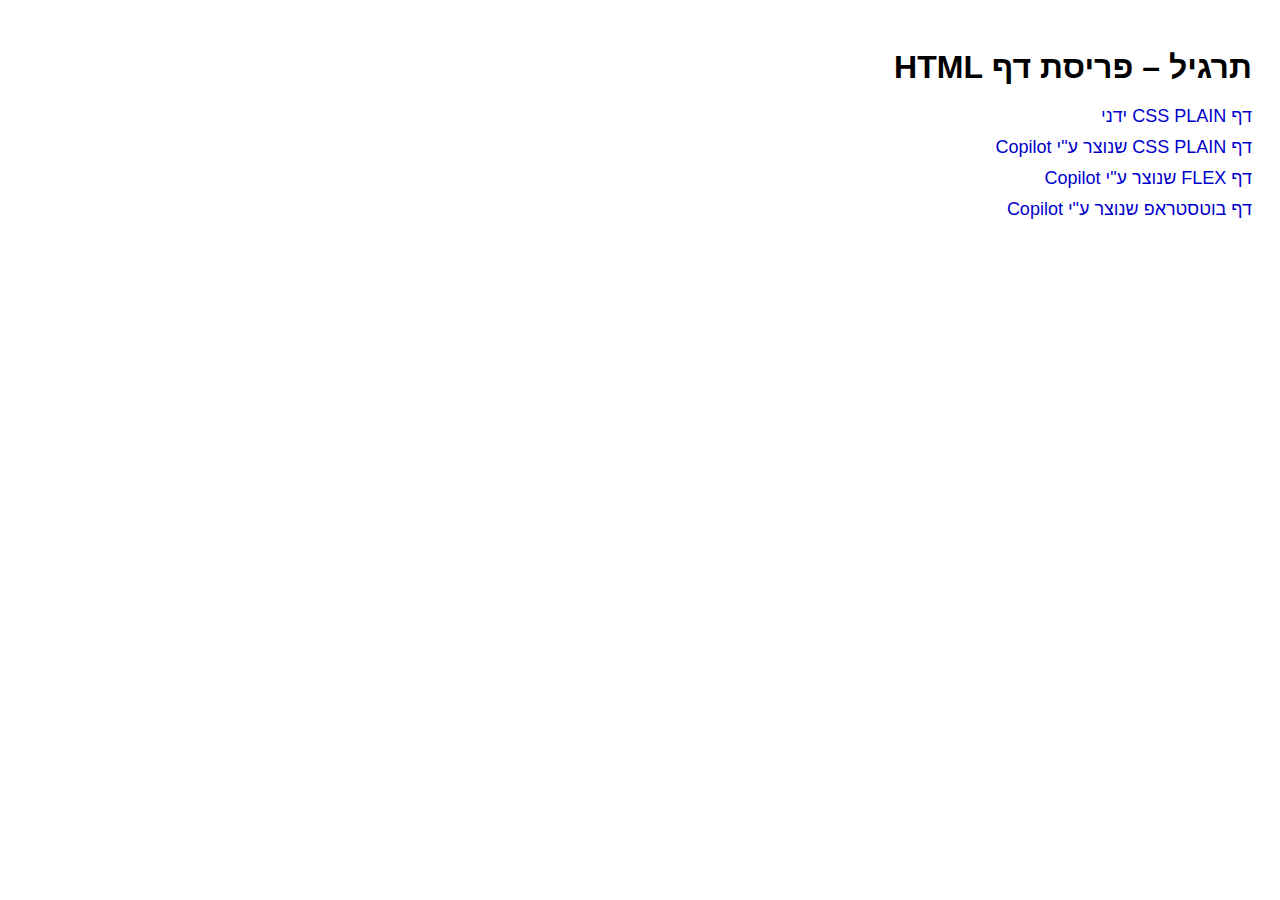
<file: index.html>
<!DOCTYPE html>
<html lang="he" dir="rtl">
<head>
  <meta charset="utf-8">
  <meta name="viewport" content="width=device-width, initial-scale=1">
  <title>תרגיל פריסת דף</title>
  <style>
    body {
      font-family: Arial, sans-serif;
      text-align: right;
      padding: 20px;
    }
    h1 {
      margin-bottom: 20px;
    }
    ul {
      list-style-type: none;
      padding: 0;
    }
    li {
      margin-bottom: 10px;
    }
    a {
      color: #0000cc;
      text-decoration: none;
      font-size: 18px;
    }
    a:hover {
      text-decoration: underline;
    }
  </style>
</head>
<body>

  <h1>תרגיל – פריסת דף HTML</h1>

  <ul>
    <li><a href="plain_manual.html" target="_blank">דף CSS PLAIN ידני</a></li>
    <li><a href="plain-copilot.html" target="_blank">דף CSS PLAIN שנוצר ע"י Copilot</a></li>
    <li><a href="flex-copilot.html" target="_blank">דף FLEX שנוצר ע"י Copilot</a></li>
    <li><a href="bootstrap-copilot.html" target="_blank">דף בוטסטראפ שנוצר ע"י Copilot</a></li>
  </ul>

</body>
</html>
</file>
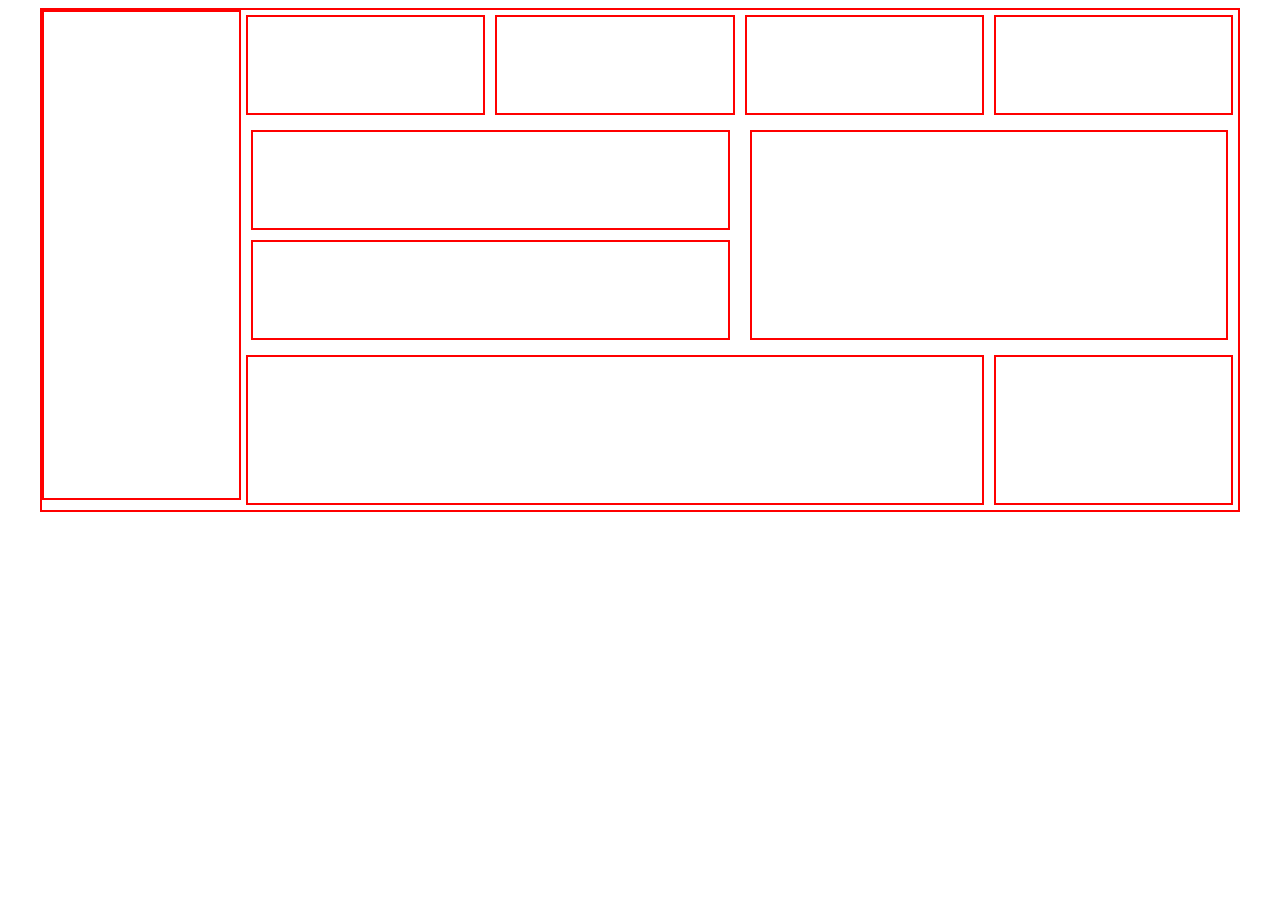
<file: plain-copilot.html>
<!doctype html>
<html lang="en">
<head>
  <meta charset="utf-8">
  <meta name="viewport" content="width=device-width, initial-scale=1">
  <title>plain copilot</title>
  <link rel="stylesheet" href="plain-copilot.css">
</head>
<body>

  <div class="main-container">
    <!-- Left sidebar (col-2 flush) -->
    <div class="col-2 flush">
      <div class="inner-box"></div>
    </div>

    <!-- Right content wrapper (col-10, padding 0) -->
    <div class="col-10 no-pad">
      <!-- Row 1: four col-3 (height 100px) -->
      <div class="row row1">
        <div class="col-3"><div class="inner-box"></div></div>
        <div class="col-3"><div class="inner-box"></div></div>
        <div class="col-3"><div class="inner-box"></div></div>
        <div class="col-3"><div class="inner-box"></div></div>
      </div>

      <!-- Row 2: two halves (col-6 + col-6) -->
      <div class="row row2">
        <!-- Left half: two stacked col-12 (each 100px) -->
        <div class="col-6">
          <div class="row">
            <div class="col-12"><div class="inner-box"></div></div>
            <div class="col-12"><div class="inner-box"></div></div>
          </div>
        </div>

        <!-- Right half: one big col-12 (height 210px) -->
        <div class="col-6">
          <div class="col-12"><div class="inner-box"></div></div>
        </div>
      </div>

      <!-- Row 3: col-9 and col-3 (height 150px) -->
      <div class="row row3">
        <div class="col-9"><div class="inner-box"></div></div>
        <div class="col-3"><div class="inner-box"></div></div>
      </div>
    </div>

    <div class="clearfix"></div>
  </div>

</body>
</html>
</file>
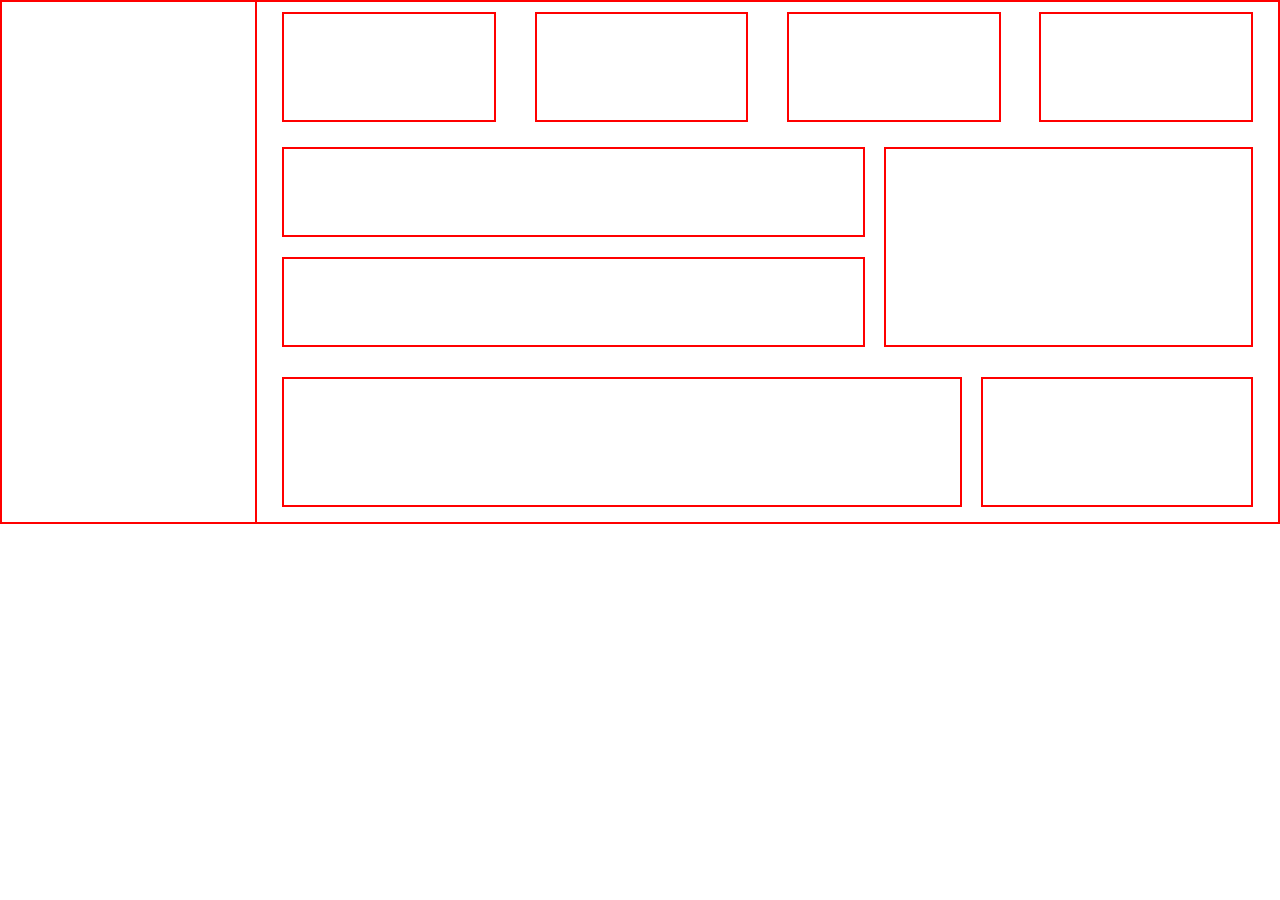
<file: plain-manual.html>
<!DOCTYPE html>
<html lang="he" dir="rtl">
<head>
  <meta charset="utf-8" />
  <meta name="viewport" content="width=device-width, initial-scale=1" />
  <link rel="stylesheet" href="plain-manual-css.css" />
  <title>plain-manual</title>
</head>
<body>

  <div class="container">

    <!-- העמודה השמאלית הארוכה -->
    <div class="left-big"> </div>

    <!-- כל החלק הימני -->
    <div class="right-wrapper">

      <!-- שורה 1: ארבע קופסאות קטנות -->
      <div class="row row1">
        <div class="box small"></div>
        <div class="box small"></div>
        <div class="box small"> </div>
        <div class="box small"> </div>
      </div>

      <!-- שורה 2: טור שמאלי עם 2 קופסאות, טור ימני עם קופסה גבוהה -->
      <div class="row row2">
        <div class="col-left">
            <div class="box mid"></div>
            <div class="box mid"></div>
        </div>
        <div class="col-right">
            <div class="box tall"></div>
        </div>
      </div>

      <!-- שורה 3: טור שמאלי עם קופסה רחבה, טור ימני עם קופסה אחת -->
      <div class="row row3">
        <div class="col-left">
            <div class="box wide"></div>
        </div>
        <div class="col-right">
            <div class="box mid"></div>
        </div>
      </div>

    </div>

  </div>

</body>
</html>
</html>
</file>
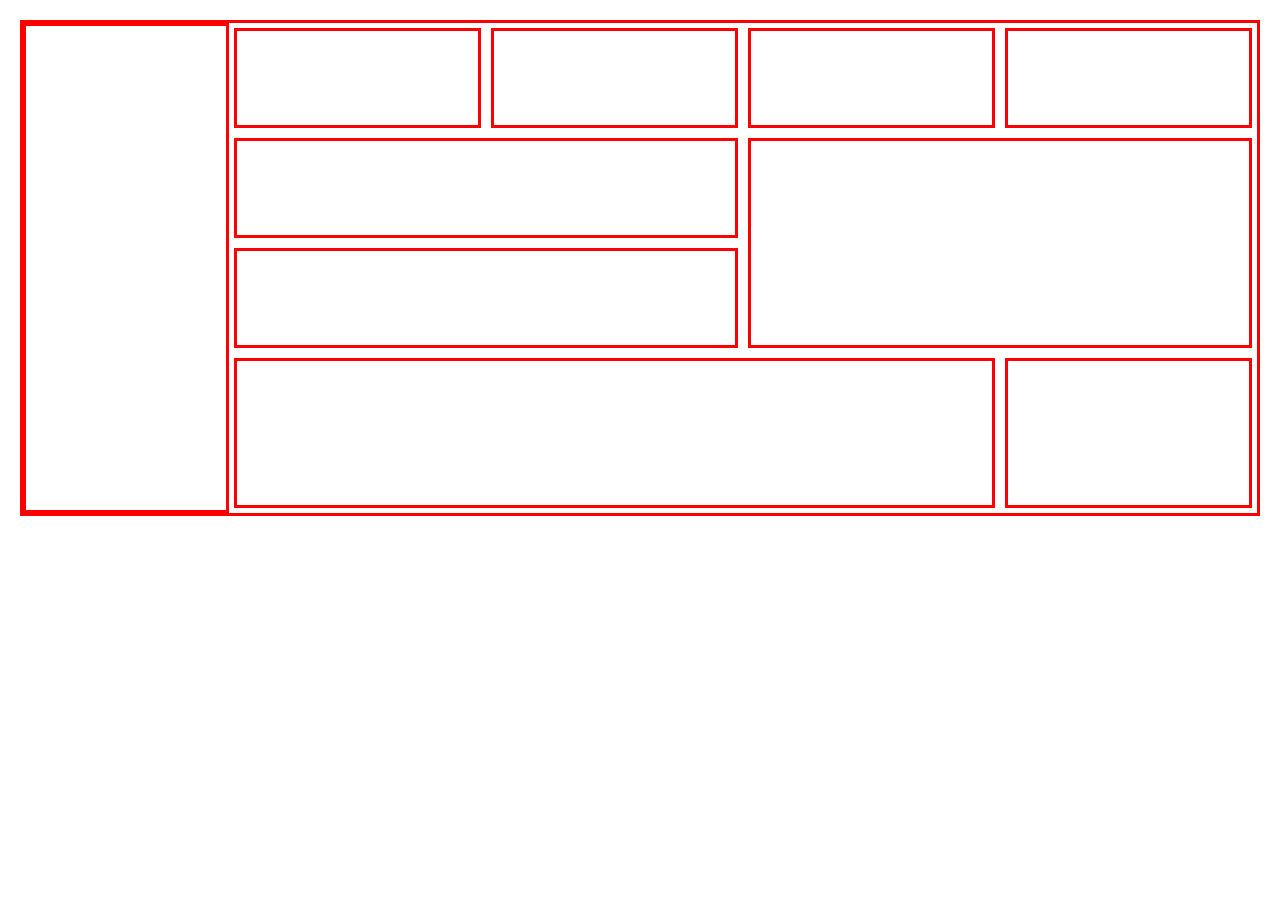
<file: plain_manual.html>
<!DOCTYPE html>
<html lang="he" dir="ltr">
<head>
    <meta charset="UTF-8">
      <link rel="stylesheet" href="plain_manual.css">
    <title>Hybrid Layout</title>

</head>
<body>

    <div class="main-container">

        <div class="col-2 flush">
            <div class="inner-box h-sidebar"></div>
        </div>

        <div class="col-10 wrapper-reset">
            
            <div class="col-12 wrapper-reset">
                <div class="col-3"><div class="inner-box h-top"></div></div>
                <div class="col-3"><div class="inner-box h-top"></div></div>
                <div class="col-3"><div class="inner-box h-top"></div></div>
                <div class="col-3"><div class="inner-box h-top"></div></div>
            </div>

            <div class="col-12 wrapper-reset">
                <div class="col-6 wrapper-reset">
                    <div class="col-12"><div class="inner-box h-split"></div></div>
                    <div class="col-12"><div class="inner-box h-split"></div></div>
                </div>
                <div class="col-6">
                    <div class="inner-box h-middle"></div>
                </div>
            </div>

            <div class="col-12 wrapper-reset">
                <div class="col-9"><div class="inner-box h-bottom"></div></div>
                <div class="col-3"><div class="inner-box h-bottom"></div></div>
            </div>

        </div>
    </div>

</body>
</html>
</file>
<file: plain_manual.css>
* { box-sizing: border-box; }
    body { margin: 20px; font-family: sans-serif; }

    html, body {
        height: 100%;
    }

    .col-1 { width: 8.33%; }
    .col-2 { width: 16.66%; }
    .col-3 { width: 25%; }
    .col-4 { width: 33.33%; }
    .col-5 { width: 41.66%; }
    .col-6 { width: 50%; }
    .col-7 { width: 58.33%; }
    .col-8 { width: 66.66%; }
    .col-9 { width: 75%; }
    .col-10 { width: 83.33%; }
    .col-11 { width: 91.66%; }
    .col-12 { width: 100%; }

    [class*="col-"] {
        float: left;
        padding: 5px; 
    }

    .inner-box {
        border: 3px solid red;
        width: 100%;
        height: 100%;
    }

    .flush {
        padding: 0 !important;
    }

    .h-top { height: 100px; }
    .h-split { height: 100px; }
    .h-middle { height: 210px; } 
    .h-bottom { height: 150px; }


    .h-sidebar { height: 490px; }


 
.main-container {
    width: 100%;        
    max-width: 100%;   
    margin: 0;         
    border: 3px solid red;
    overflow: hidden;
    padding: 0; 
}


    .wrapper-reset { 
        padding: 0 !important; 
        margin: 0 !important; 
    }

@media screen and (max-width: 750px) {
            
            [class*="col-"] {
                width: 100%;
                float: none;
                padding: 5px; 
            }


            .col-2.flush {
                padding: 0 !important;
            }

            .h-sidebar {
                height: 4px; 
            }
            

        }
</file>
<file: plain-copilot.css>
/* --- Reset / box-sizing --- */
* {
  box-sizing: border-box;
}

/* --- Main container --- */
.main-container {
  max-width: 1200px;
  margin: 0 auto;
  border: 2px solid red;
  overflow: hidden;
  padding: 0; /* per requirement */
  position: relative;
}

/* --- Grid columns: col-1 .. col-12 (12-column float grid) --- */
/* widths are multiples of 8.333333% */
.col-1  { width: 8.333333%;  float: left; padding: 5px; box-sizing: border-box; }
.col-2  { width: 16.666667%; float: left; padding: 5px; box-sizing: border-box; }
.col-3  { width: 25.0%;      float: left; padding: 5px; box-sizing: border-box; }
.col-4  { width: 33.333333%; float: left; padding: 5px; box-sizing: border-box; }
.col-5  { width: 41.666667%; float: left; padding: 5px; box-sizing: border-box; }
.col-6  { width: 50.0%;      float: left; padding: 5px; box-sizing: border-box; }
.col-7  { width: 58.333333%; float: left; padding: 5px; box-sizing: border-box; }
.col-8  { width: 66.666667%; float: left; padding: 5px; box-sizing: border-box; }
.col-9  { width: 75.0%;      float: left; padding: 5px; box-sizing: border-box; }
.col-10 { width: 83.333333%; float: left; padding: 5px; box-sizing: border-box; }
.col-11 { width: 91.666667%; float: left; padding: 5px; box-sizing: border-box; }
.col-12 { width: 100%;       float: left; padding: 5px; box-sizing: border-box; }

/* clearfix utility for rows */
.row::after,
.clearfix {
  content: "";
  display: block;
  clear: both;
}

/* --- Gap strategy and border strategy --- */
/* Do NOT put borders on the columns themselves */
/* inner-box sits inside columns and provides the visible border */
.inner-box {
  width: 100%;
  height: 100%;
  border: 2px solid red;
  background: #fff; /* optional background */
  display: flex;
  align-items: center;
  justify-content: center;
  padding: 8px;
}

/* --- Special requirements --- */
/* Left Sidebar: col-2 + .flush touching container edges (padding:0) */
.flush {
  padding: 0 !important;
}
/* Give the left sidebar fixed height 490px (the .inner-box will fill it) */
.col-2.flush .inner-box {
  height: 490px;
}

/* Right content wrapper must be .col-10 with padding:0 */
.no-pad {
  padding: 0 !important;
}

/* --- Row-specific heights per requirement --- */
/* Row1: four col-3, height: 100px for inner-box */
.row1 .col-3 .inner-box {
  height: 100px;
}

/* Row2:
   - Left half: two stacked col-12, each inner-box height 100px
   - Right half: single big inner-box height 210px
*/
.row2 .col-6:first-child .col-12 .inner-box {
  height: 100px;
}
.row2 .col-6:first-child .col-12 + .col-12 .inner-box {
  height: 100px;
}
.row2 .col-6:last-child .inner-box {
  height: 210px;
}

/* Row3: col-9 and col-3 both inner-box height 150px */
.row3 .col-9 .inner-box,
.row3 .col-3 .inner-box {
  height: 150px;
}

/* Ensure nested .row clears floats (so nested columns behave) */
.row .row { margin: 0; } /* no extra spacing for nested rows */

/* --- Responsive behavior: max-width: 750px --- */
@media (max-width: 750px) {
  /* All columns become full width and stop floating */
  .col-1, .col-2, .col-3, .col-4, .col-5, .col-6,
  .col-7, .col-8, .col-9, .col-10, .col-11, .col-12 {
    width: 100% !important;
    float: none !important;
    padding: 5px; /* keep gaps for all columns */
    max-width: 100% !important;
  }

  /* Sidebar transformation: remain flush (padding:0) but height = 4px */
  .col-2.flush { padding: 0 !important; }
  .col-2.flush .inner-box { height: 4px !important; padding: 0 6px; }

  /* Other inner-box heights: we keep them as-is (they will stack vertically) */
}
</file>
<file: plain-manual-css.css>
/* reset בסיסי */
* {
  margin: 0;
  padding: 0;
  box-sizing: border-box;
}

html,
body {
  height: 100%;
}

/* המסגרת האדומה הגדולה */
.container {
  width: 100%;
  border: 2px solid red;
  overflow: hidden;        
  position: relative;      
}


/* העמודה השמאלית הארוכה */
.left-big {
  position: absolute;
  top: 0;
  bottom: 0;              
  left: 0;
  width: 20%;
  border-right: 2px solid red;

  display: flex;               /* פלקס כדי לאפשר יישור */
  flex-direction: column;      /* מלל אחד מתחת לשני */
  justify-content: center;     /* יישר למרכז אנכי */
  align-items: center;         /* יישר למרכז אופקי */

  font-size: 18px;
  font-weight: bold;
  text-align: center;
}


/* כל החלק הימני */
.right-wrapper {
  margin-left: 20%;       

}

/* כל שורה בצד הימני */
.row {
  overflow: auto;        
  padding: 10px 25px 0 25px;
}

/* כל קופסה בסיסית */
.box {
  border: 2px solid red;
  margin-bottom: 15px;
}

/* ----------- שורה 1: 4 קופסאות זו לצד זו ----------- */

.row1 .box.small {
  float: left;
  width: 22%;            /* בערך רבע שורה לכל קופסה */
  height: 110px;         /* קופסאות גדולות יותר */
  margin-left: 4%;       /* רווח ביניהן */
}

.row1 .box.small:first-child {
  margin-left: 0;
}

/* ----------- שורה 2: טורים בתוך שורה ----------- */

.row2 .col-left,
.row2 .col-right {
  float: left;
}

/* טור שמאלי – 2 קופסאות אחת מעל השנייה */
.row2 .col-left {
  width: 60%;
}

.row2 .col-right {
  width: 38%;
  margin-left: 2%;       /* רווח בין הטורים */
}

/* שתי הקופסאות בצד שמאל של שורה 2 */
.row2 .col-left .box.mid {
  width: 100%;
  height: 90px;         
  margin-bottom: 20px;   
}

/* הקופסה הגבוהה בצד ימין של שורה 2 */
.row2 .col-right .box.tall {
  width: 100%;
  height: 200px;
}

/* ----------- שורה 3: טורים שונים ----------- */

.row3 .col-left,
.row3 .col-right {
  float: left;
}

.row3 .col-left {
  width: 70%;
}

.row3 .col-right {
  width: 28%;
  margin-left: 2%;
}

/* הקופסה הרחבה בצד שמאל בשורה 3 */
.row3 .col-left .box.wide {
  width: 100%;
  height: 130px;
}

/* הקופסה בצד ימין בשורה 3 – באותו גובה */
.row3 .col-right .box.mid {
  width: 100%;
  height: 130px;
}

.box {
  display: flex;
  justify-content: center;   
  align-items: center;      
  font-size: 18px;
  font-weight: bold;
  text-align: center;
}


/* ----------- רספונסיביות למסכים צרים ----------- */

@media (max-width: 750px) {

  .left-big {
    position: static;      /* לא absolute */
    width: 100%;
    height: auto;
    top: auto;
    bottom: auto;
    border-right: none;    /* לא חובה, רק כדי שלא יהיה קו באמצע */
    border-bottom: 2px solid red;  /* אם בא לך קו מתחת */
    margin-bottom: 10px;   /* רווח מתחת */
    display: flex;
    justify-content: center;
    align-items: center;
  }

  /* החלק הימני כבר לא צריך מקום משמאל */
  .right-wrapper {
    margin-left: 0;
    width: 100%;
  }

  .row2 .col-left,
  .row2 .col-right,
  .row3 .col-left,
  .row3 .col-right {
    float: none;
    width: 100%;
    margin-left: 0;
  }

  .row1 .box.small {
    float: none;
    width: 100%;
    margin-left: 0;
  }
}
</file>
